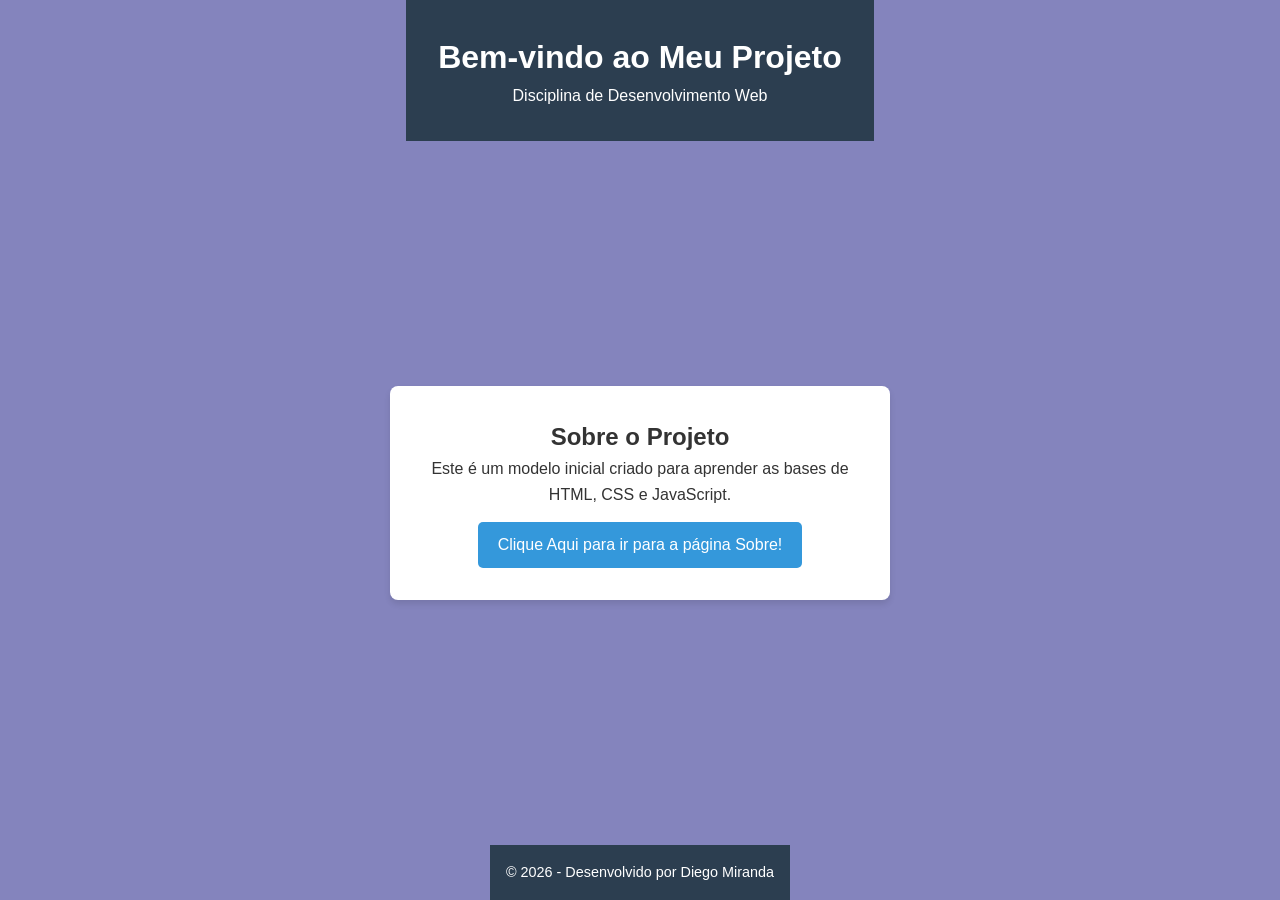
<file: Luiz aula/Index.html>
<!DOCTYPE html>
<html lang="pt-BR">


<head>
    <meta charset="UTF-8">
    <meta name="viewport" content="width=device-width, initial-scale=1.0">
    <title>Meu Projeto Web</title>
    <link rel="stylesheet" href="style.css">
</head>
<body>


    <header>
        <h1>Bem-vindo ao Meu Projeto</h1>
        <p>Disciplina de Desenvolvimento Web</p>
    </header>

    <main>
        <section class="conteudo">
            <h2>Sobre o Projeto</h2>
            <p>Este é um modelo inicial criado para aprender as bases de HTML, CSS e JavaScript.</p>
            
            <a href="sobre.html" class="botao-link">Clique Aqui para ir para a página Sobre!</a>
            <p id="mensagem" class="escondido">Você interagiu com o JavaScript!</p>
        </section>
    </main>

    <footer>
        <p>&copy; 2026 - Desenvolvido por Diego Miranda</p>
    </footer>

    <script src="script.js"></script>
</body>
</html>
</file>
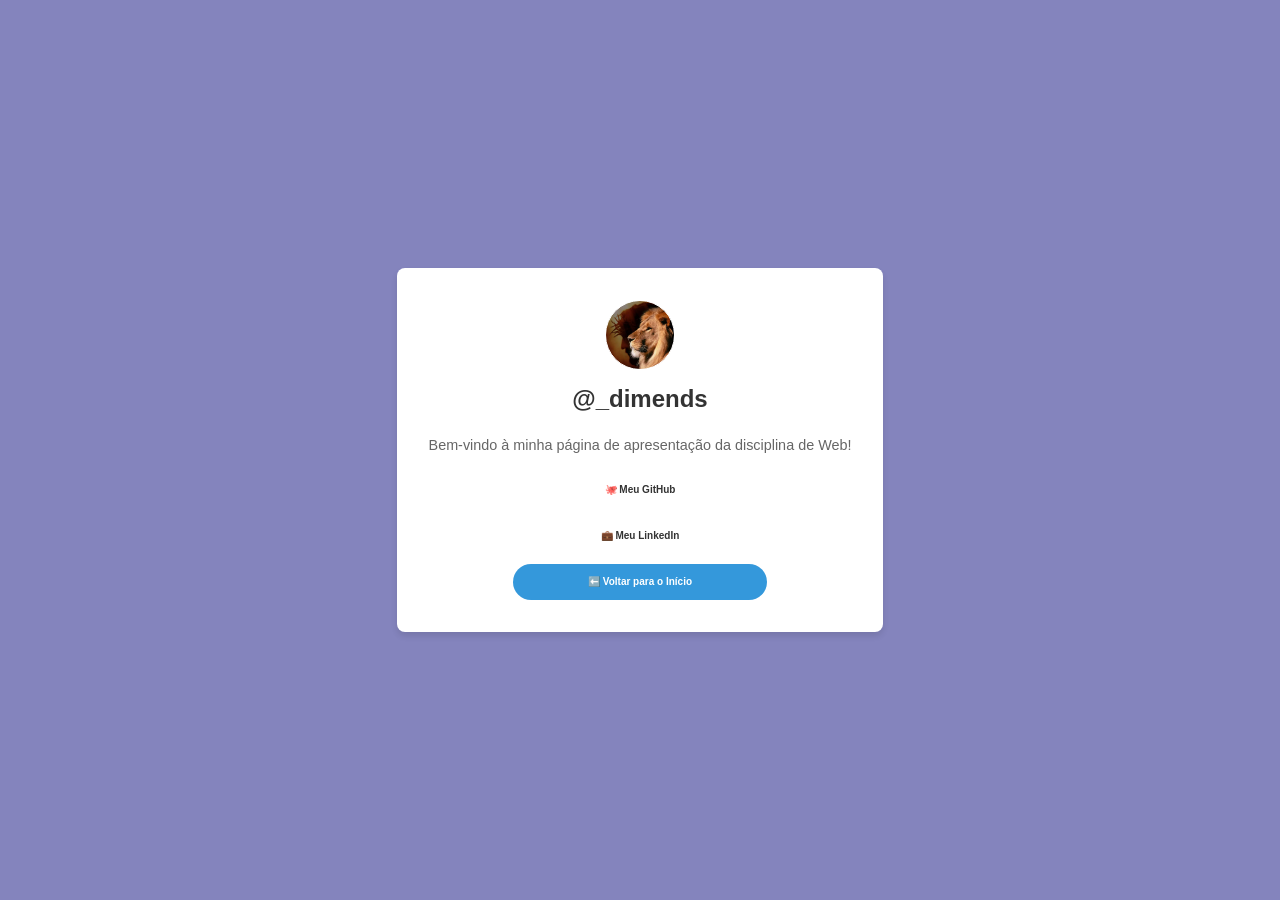
<file: Luiz aula/sobre.html>
<!DOCTYPE html>
<html lang="pt-BR">
<head>
    <meta charset="UTF-8">
    <meta name="viewport" content="width=device-width, initial-scale=1.0">
    <title>Sobre Mim</title>
    <link rel="stylesheet" href="style.css">
</head>
<body>

    <main>
        <div class="conteudo">
            
            <div id="profile"></div>

            <h2 id="username" style="color: #333;
             margin-top: 10px;">@_dimends
            </h2>
            
            <p style="margin: 15px 0; color: #666; font-size: 0.9rem;">
                Bem-vindo à minha página de apresentação da disciplina de Web!
            </p>

            <div class="button-list">
                <a href="https://github.com/devdiegomiranda/Desenvolvimento-web---Aula-Luiz" target="_blank" style="text-decoration: none; 
                color: #333; 
                font-weight: bold;">
                    🐙 Meu GitHub
                </a>
            </div>

            <div class="button-list">
                <a href="https://linkedin.com" target="_blank" style="text-decoration: none; 
                color: #333; 
                font-weight: bold;">
                    💼 Meu LinkedIn
                </a>
            </div>

            <div class="button-list" style="background-color: #3498db;">
                <a href="index.html" style="text-decoration: none; 
                color: #fff; 
                font-weight: bold;">
                    ⬅️ Voltar para o Início
                </a>
            </div>

        </div>
    </main>

</body>
</html>
</file>
<file: Luiz aula/style.css>
/* Reset básico para tirar margens padrões */
* {
    margin: 0;
    padding: 0;
    box-sizing: border-box;
}

body {
    font-family: 'Segoe UI', Tahoma, Geneva, Verdana, sans-serif;
    line-height: 1.6;
    background-color: #8484bd;
    color: #333;
    display: flex;
    flex-direction: column;
    align-items: center;
    min-height: 100vh;
}
#profile{
    height: 70px;
    width: 70px;
    border:solid 1px #fff;
    border-radius: 50%;
    background-image: url("Bulma_Amaral_-_Leao_de_Juda_-793353_1280-847-0-0.webp");
    background-size: cover;
    margin: auto;
}
#username{
    color:#fff;
    text-align: center;
}
.button-list{
    background-color: #fff;
    border-radius: 20px;
    font-size: 10px;
    text-align: center;
    align-items: center;
    padding: 10px;
    width: 60%;
    margin: auto;
    margin-top: 10px;
}

header {
    background-color: #2c3e50;
    color: #ffffff;
    text-align: center;
    padding: 2rem;
}

main {
    flex: 1;
    display: flex;
    justify-content: center;
    align-items: center;
    padding: 2rem;
}

.conteudo {
    background: #ffffff;
    padding: 2rem;
    border-radius: 8px;
    box-shadow: 0 4px 6px rgba(0, 0, 0, 0.1);
    text-align: center;
    max-width: 500px;
}
button {
    background-color: #3498db;
    color: white;
    border: none;
    padding: 10px 20px;
    margin-top: 15px;
    border-radius: 5px;
    cursor: pointer;
    font-size: 1rem;
    transition: background 0.3s;
}


button:hover {
    background-color: #2980b9;
}

.escondido {
    display: none;
}

.mostrado {
    display: block;
    margin-top: 15px;
    color: #27ae60;
    font-weight: bold;
}

footer {
    background-color: #2c3e50;
    color: white;
    text-align: center;
    padding: 1rem;
    font-size: 0.9rem;
}

.botao-link {
    display: inline-block;
    background-color: #3498db;
    color: white;
    padding: 10px 20px;
    margin-top: 15px;
    border-radius: 5px;
    text-decoration: none; /* Remove o sublinhado do link */
    font-size: 1rem;
    transition: background 0.3s;
}

.botao-link:hover {
    background-color: #2980b9;
}
</file>
